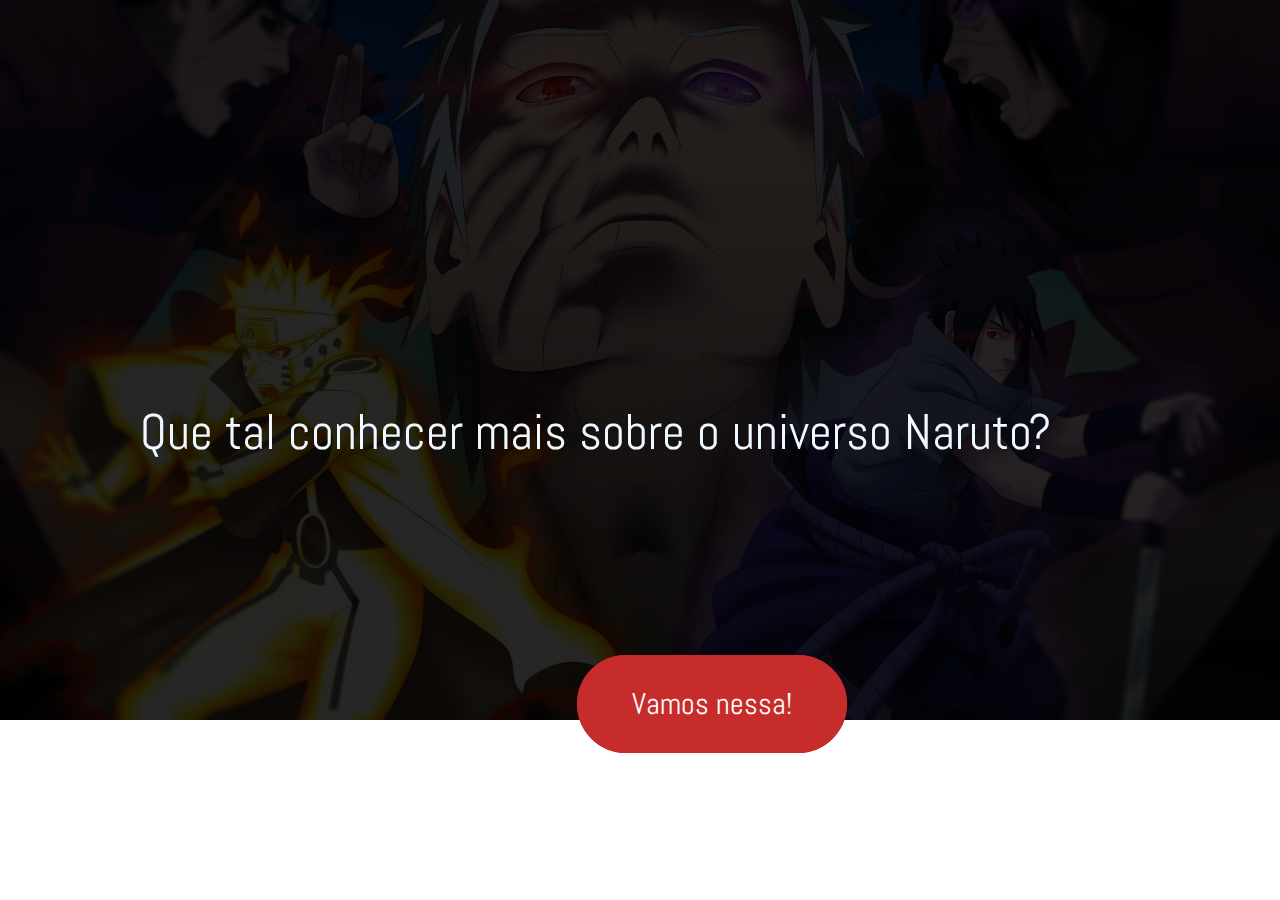
<file: index.html>
<!DOCTYPE html>
<html lang="pt-br">
  <head>
    <meta charset="UTF-8" />
    <meta http-equiv="X-UA-Compatible" content="IE=edge" />
    <meta name="viewport" content="width=device-width, initial-scale=1.0" />
    <title>Introdução</title>
    <link href="estilos/index.css" rel="stylesheet" />
  </head>
  <body class="introduçãobg">
    <div>
      <section class="text-introduçãobg">
        Que tal conhecer mais sobre o universo Naruto?
      </section>
    </div>
    <div class="bottom">
      <a class="btnbg" href="Naruto.html">Vamos nessa!</a>
    </div>
  </body>
</html>
</file>
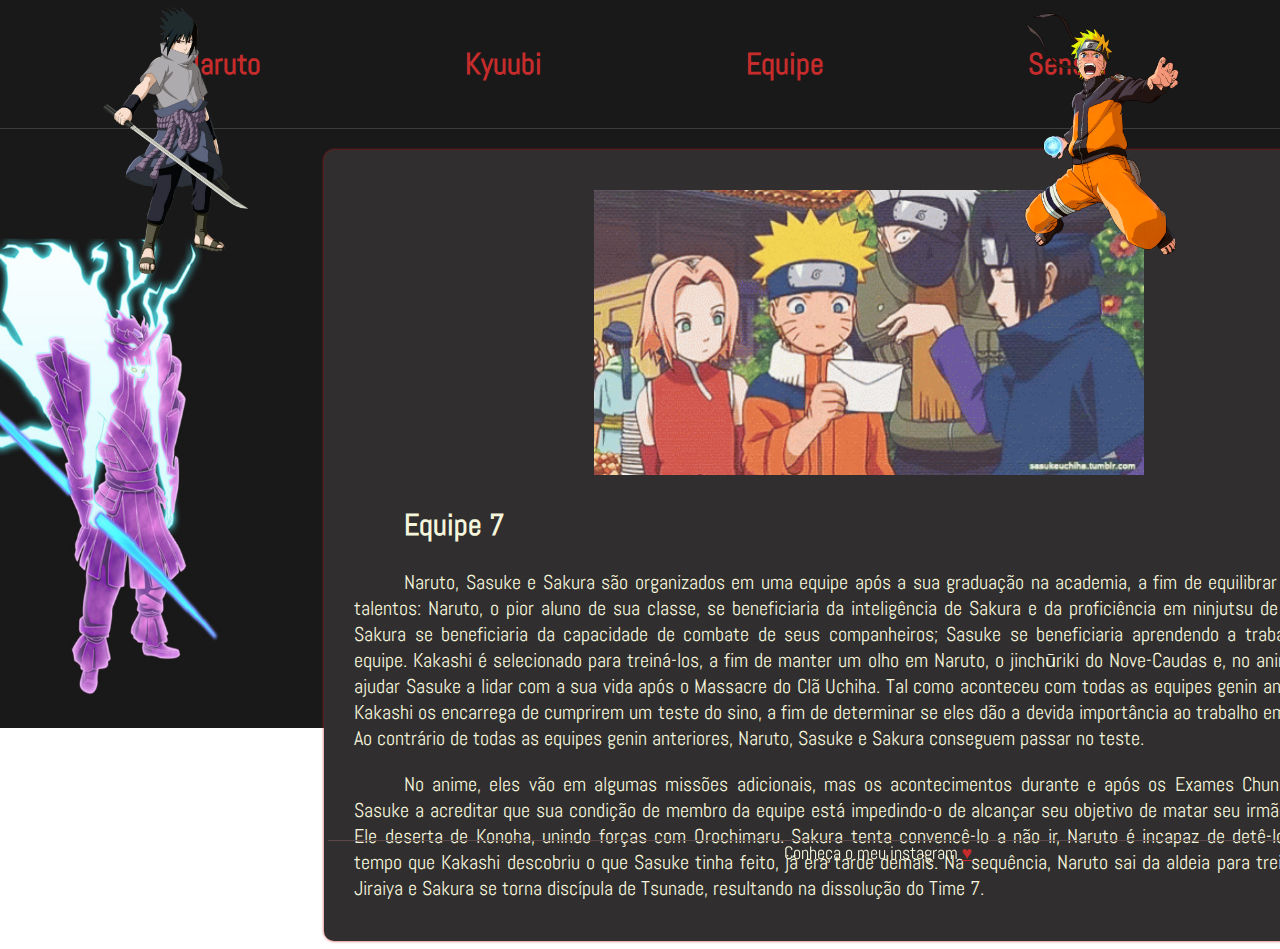
<file: Equipe7.html>
<!DOCTYPE html>
<html lang="pt-br">
<head>
    <meta charset="UTF-8">
    <meta http-equiv="X-UA-Compatible" content="IE=edge">
    <meta name="viewport" content="width=device-width, initial-scale=1.0">
    <title>Equipe7</title>
    <link href="estilos/Naruto.css" rel="stylesheet">
</head>
<body>
   <header>
        <nav class="menu-list">
            <ul>
            <img class="img1" src="Sasuke Header.png">  
            <li><a href="./Naruto.html">Naruto</a></li>
            <li><a href="./Kyuubi.html">Kyuubi</a></li>  
            <li><a href="./Equipe7.html">Equipe</a></li>    
            <li><a href="./Sensei.html">Sensei</a></li>
            <img class="img2" src="Naruto Header2.png"> 
           </ul>     
    </nav>  
   </header> 
   <section class="seção">
        <article class="text-naruto">
        <figure class="naruto-gif"><img src="Equipe7-gif.gif" alt="" style="width: 550px;"></figure>    
        <h2 class="narutoh2">Equipe 7 </h2>    
        <p> 
            Naruto, Sasuke e Sakura são organizados em uma equipe após a sua graduação na academia, a fim de equilibrar os seus talentos: Naruto, o pior aluno de sua classe, se beneficiaria da inteligência de 
            Sakura e da proficiência em ninjutsu de Sasuke; Sakura se beneficiaria da capacidade de combate de seus companheiros; Sasuke se beneficiaria aprendendo a trabalhar em equipe. Kakashi é selecionado 
            para treiná-los, a fim de manter um olho em Naruto, o jinchūriki do Nove-Caudas e, no anime, para ajudar Sasuke a lidar com a sua vida após o Massacre do Clã Uchiha.
            Tal como aconteceu com todas as equipes genin anteriores, Kakashi os encarrega de cumprirem um teste do sino, a fim de determinar se eles dão a devida importância ao trabalho em equipe. 
            Ao contrário de todas as equipes genin anteriores, Naruto, Sasuke e Sakura conseguem passar no teste.<br>
        </p>
        <p>
            No anime, eles vão em algumas missões adicionais, mas os acontecimentos durante e após os Exames Chunin levam Sasuke a acreditar que sua condição de membro da equipe está impedindo-o de alcançar seu 
            objetivo de matar seu irmão, Itachi. Ele deserta de Konoha, unindo forças com Orochimaru. Sakura tenta convencê-lo a não ir, Naruto é incapaz de detê-lo, e pelo tempo que Kakashi descobriu o que Sasuke 
            tinha feito, já era tarde demais. Na sequência, Naruto sai da aldeia para treinar com Jiraiya e Sakura se torna discípula de Tsunade, resultando na dissolução do Time 7.
        </p>
        
        </article>   
   </section> 
   <footer class="rodape">Conheça o meu instagram <a href="https://www.instagram.com/taami.cristina/" target="_blank">♥</a></footer>     
</body>
</html>
</file>
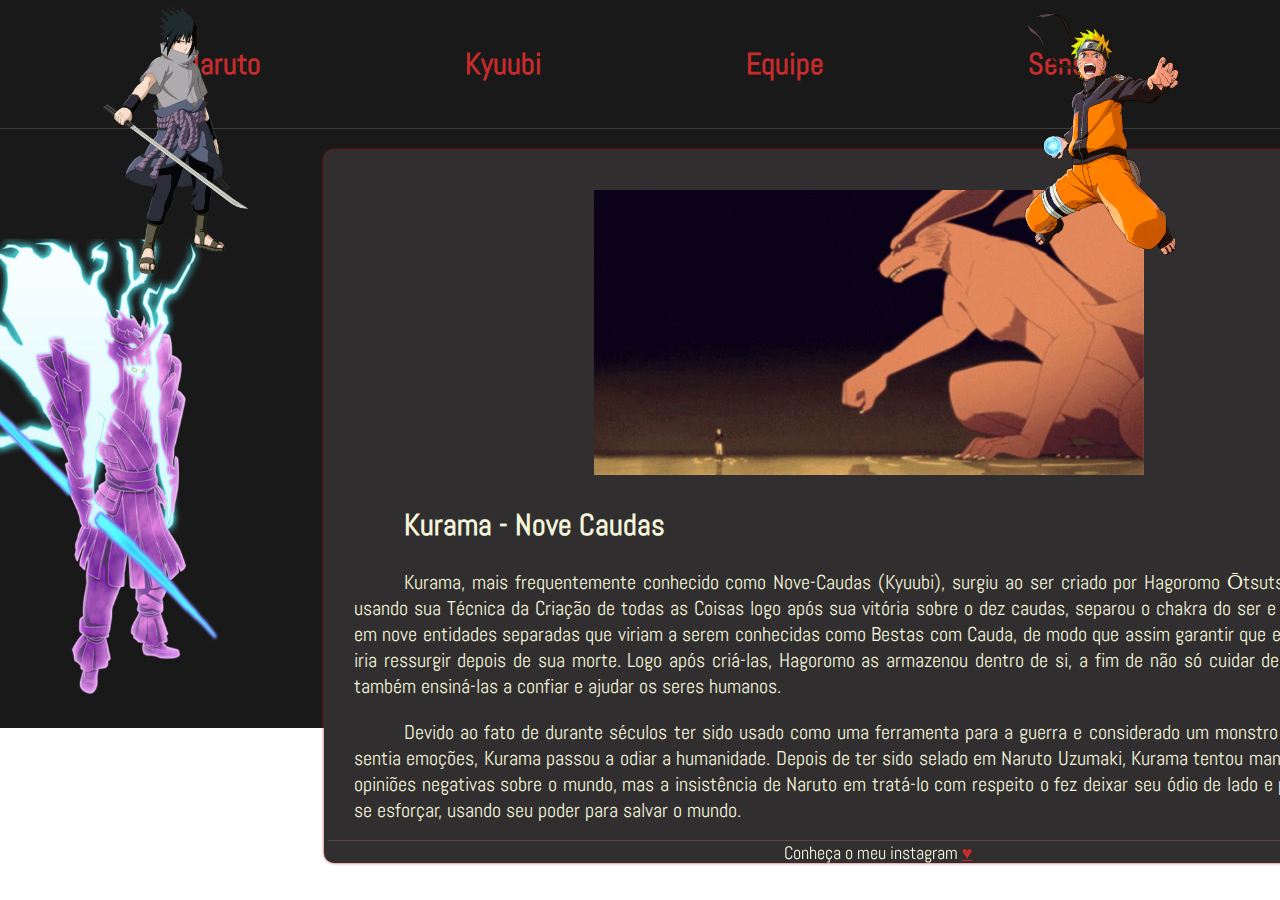
<file: Kyuubi.html>
<!DOCTYPE html>
<html lang="en">
<head>
    <meta charset="UTF-8">
    <meta http-equiv="X-UA-Compatible" content="IE=edge">
    <meta name="viewport" content="width=device-width, initial-scale=1.0">
    <title>Kyuubi</title>
    <link href="estilos/Naruto.css" rel="stylesheet">
</head>
<body>
   <header>
        <nav class="menu-list">
            <ul>
            <img class="img1" src="Sasuke Header.png">  
            <li><a href="./Naruto.html">Naruto</a></li>
            <li><a href="./Kyuubi.html">Kyuubi</a></li>  
            <li><a href="./Equipe7.html">Equipe</a></li>    
            <li><a href="./Sensei.html">Sensei</a></li>
            <img class="img2" src="Naruto Header2.png"> 
           </ul>     
    </nav>  
   </header> 
   <section class="seção">
        <article class="text-naruto">
        <figure class="naruto-gif"><img src="Kyuubi-gif.gif" alt="" style="width: 550px;"></figure>    
        <h2 class="narutoh2">Kurama - Nove Caudas </h2>    
        <p> 
        Kurama, mais frequentemente conhecido como Nove-Caudas (Kyuubi), surgiu ao ser criado por Hagoromo Ōtsutsuki, que usando sua Técnica da Criação de todas as Coisas logo após sua vitória sobre o dez caudas, separou o chakra do ser e o dividiu 
        em nove entidades separadas que viriam a serem conhecidas como Bestas com Cauda, de modo que assim garantir que ele nunca iria ressurgir depois de sua morte. Logo após criá-las, Hagoromo as armazenou dentro de si, a fim de não só cuidar delas, 
        mas também ensiná-las a confiar e ajudar os seres humanos.<br>
        </p>
        <p>
            Devido ao fato de durante séculos ter sido usado como uma ferramenta para a guerra e considerado um monstro que não sentia emoções, Kurama passou a odiar a humanidade. 
            Depois de ter sido selado em Naruto Uzumaki, Kurama tentou manter suas opiniões negativas sobre o mundo, mas a insistência de Naruto em tratá-lo com respeito o fez deixar seu ódio de lado e passar a se esforçar,
            usando seu poder para salvar o mundo.
        </p>
        
        </article>   
   </section> 
   <footer class="rodape">Conheça o meu instagram <a href="https://www.instagram.com/taami.cristina/" target="_blank">♥</a></footer>     
</body>
</html>
</file>
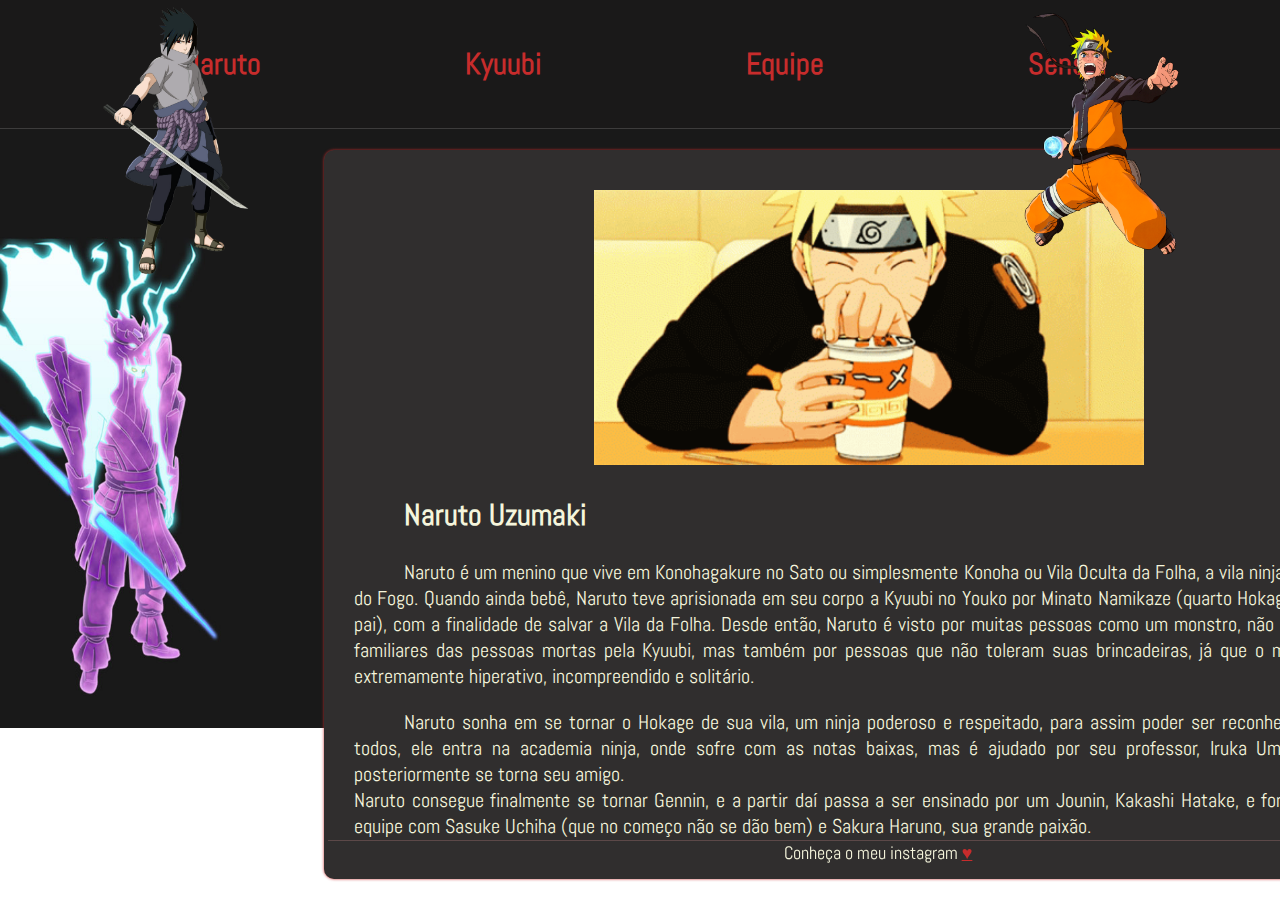
<file: Naruto.html>
<!DOCTYPE html>
<html lang="en">
<head>
    <meta charset="UTF-8">
    <meta http-equiv="X-UA-Compatible" content="IE=edge">
    <meta name="viewport" content="width=device-width, initial-scale=1.0">
    <title>Naruto</title>
    <link href="estilos/Naruto.css" rel="stylesheet">
</head>
<body>
   <header>
        <nav class="menu-list">
            <ul>
            <img class="img1" src="Sasuke Header.png">  
            <li><a href="./Naruto.html">Naruto</a></li>
            <li><a href="./Kyuubi.html">Kyuubi</a></li>  
            <li><a href="./Equipe7.html">Equipe</a></li>    
            <li><a href="./Sensei.html">Sensei</a></li>
            <img class="img2" src="Naruto Header2.png"> 
           </ul>     
    </nav>  
   </header> 
   <section class="seção">
        <article class="text-naruto">
        <figure class="naruto-gif"><img src="Naruto-gif2.gif" alt="" style="width: 550px;"></figure>    
        <h2 class="narutoh2">Naruto Uzumaki </h2>    
        <p> 
        Naruto é um menino que vive em Konohagakure no Sato ou simplesmente Konoha ou Vila Oculta da Folha, a vila ninja do País do Fogo. Quando ainda bebê, Naruto teve aprisionada em seu corpo a Kyuubi no Youko por Minato Namikaze (quarto Hokage, e seu pai),
        com a finalidade de salvar a Vila da Folha. Desde então, Naruto é visto por muitas pessoas como um monstro, não só pelos familiares das pessoas mortas pela Kyuubi, mas também por pessoas que não toleram suas brincadeiras, já que o mesmo é extremamente hiperativo,
        incompreendido e solitário.<br>
        </p>
        <p>
            Naruto sonha em se tornar o Hokage de sua vila, um ninja poderoso e respeitado, para assim poder ser reconhecido por todos, ele entra na academia ninja, onde sofre com as notas baixas, mas é ajudado por seu professor, Iruka Umino, que posteriormente se torna seu amigo. <br>
        Naruto consegue finalmente se tornar Gennin, e a partir daí passa a ser ensinado por um Jounin, Kakashi Hatake, e forma uma equipe com Sasuke Uchiha (que no começo não se dão bem) e Sakura Haruno, sua grande paixão. 
        </p>
        
        </article>   
   </section> 
   <footer class="rodape">Conheça o meu instagram <a href="https://www.instagram.com/taami.cristina/" target="_blank">♥</a></footer>   
</body>
</html>
</file>
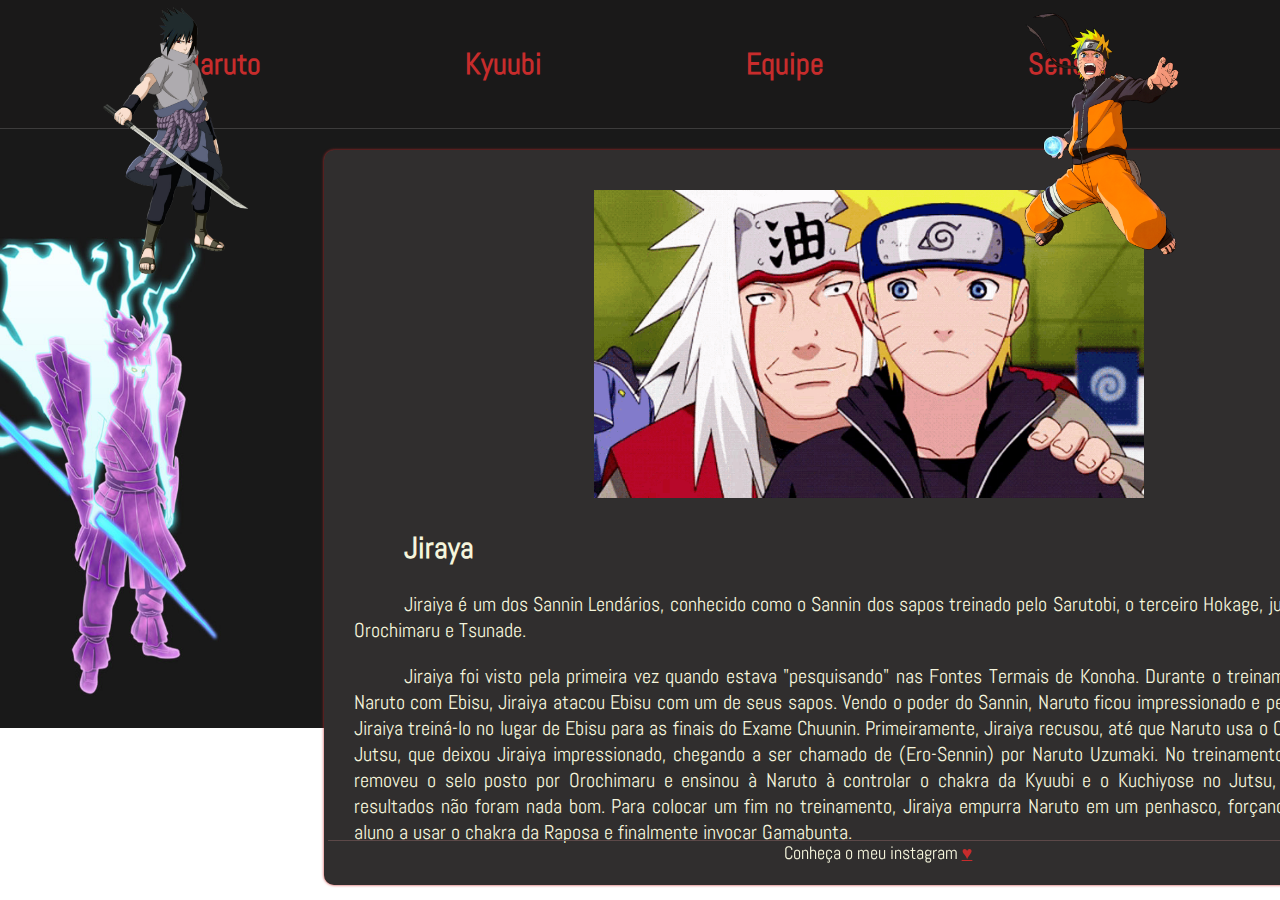
<file: Sensei.html>
<!DOCTYPE html>
<html lang="pt-br">
<head>
    <meta charset="UTF-8">
    <meta http-equiv="X-UA-Compatible" content="IE=edge">
    <meta name="viewport" content="width=device-width, initial-scale=1.0">
    <title>Sensei</title>
    <link href="estilos/Naruto.css" rel="stylesheet">
</head>
<body>
   <header>
        <nav class="menu-list">
            <ul>
            <img class="img1" src="Sasuke Header.png">  
            <li><a href="./Naruto.html">Naruto</a></li>
            <li><a href="./Kyuubi.html">Kyuubi</a></li>  
            <li><a href="./Equipe7.html">Equipe</a></li>    
            <li><a href="./Sensei.html">Sensei</a></li>
            <img class="img2" src="Naruto Header2.png"> 
           </ul>     
    </nav>  
   </header> 
   <section class="seção">
        <article class="text-naruto">
        <figure class="naruto-gif"><img src="Jiraya-gif.gif" alt="" style="width: 550px;"></figure>     
        <h2 class="narutoh2">Jiraya </h2>    
        <p> 
            Jiraiya é um dos Sannin Lendários, conhecido como o Sannin dos sapos treinado pelo Sarutobi, o terceiro Hokage, junto com Orochimaru e Tsunade.
        </p>
        <p>
            Jiraiya foi visto pela primeira vez quando estava "pesquisando" nas Fontes Termais de Konoha. Durante o treinamento de Naruto com Ebisu, 
            Jiraiya atacou Ebisu com um de seus sapos. Vendo o poder do Sannin, Naruto ficou impressionado e pediu para Jiraiya treiná-lo no lugar de 
            Ebisu para as finais do Exame Chuunin. Primeiramente, Jiraiya recusou, até que Naruto usa o Oiroke no Jutsu, que deixou Jiraiya impressionado, 
            chegando a ser chamado de (Ero-Sennin) por Naruto Uzumaki. No treinamento, Jiraiya removeu o selo posto por Orochimaru e ensinou à Naruto à controlar o chakra da Kyuubi e o Kuchiyose no Jutsu, mas os resultados não foram nada bom. Para colocar um fim no treinamento, Jiraiya empurra Naruto em um penhasco, forçando o seu aluno a usar o chakra da Raposa e finalmente invocar Gamabunta. 
        </p>
        
        </article>   
   </section> 
   <footer class="rodape">Conheça o meu instagram <a href="https://www.instagram.com/taami.cristina/" target="_blank">♥</a></footer>    
</body>
</html>
</file>
<file: estilos/index.css>
@import url("https://fonts.googleapis.com/css?family=Lato:400,700");
@import url("https://fonts.googleapis.com/css2?family=Abel&display=swap");

* {
  font-family: "Abel", "Lato", sans-serif;
}

.introduçãobg {
  background-image: url(../fundo1.png);
  background-repeat: no-repeat;
  background-size: 100%;
}
/* section */
.text-introduçãobg {
  color: aliceblue;
  font-size: 50px;
  font: oblique;
  width: 1000px;
  margin-left: auto;
  margin-right: auto;
  margin-top: 400px;
}
/* Botão introdução */
.btnbg {
  line-height: 80px;
  padding: 10px 35px;
  border: 20px solid rgb(199, 44, 44);
  border-radius: 100px;
  background-color: rgb(199, 44, 44);
  font-size: 30px;
  color: rgb(252, 253, 253);
  text-decoration: none;
  text-align: center;
}
.bottom {
  width: 1000px;
  margin-left: 45%;
  margin-right: auto;
  margin-top: 200px;
}
a:hover {
  text-decoration: underline;
}
</file>
<file: estilos/Naruto.css>
@import url("https://fonts.googleapis.com/css?family=Lato:400,700");
@import url("https://fonts.googleapis.com/css2?family=Abel&display=swap");

/* Aqui eu defini uma fonte padrão para todas as partes do site */
* {
  font-family: "Abel", "Lato", sans-serif;
}

/* Aqui eu coloquei a imagem de fundo do site */
body {
  background-image: url(../Fundo2.jpg);
  background-size: 100%;
  background-repeat: no-repeat;

  /* Aqui eu coloquei o menu em lista e configurei ele na horizontal, também coloquei um efeito de clique  */
}
.menu-list ul {
  padding: 5px;
  margin: 0px 0px 50px;
  background-color: #1a1919;
  text-align: center;
  top: 0;
  left: 0;
  position: fixed;
  width: 100%;
  border-bottom: 1px solid #3d3c3c;
}
.menu-list ul li {
  display: inline;
}

.menu-list ul li a {
  padding: 40px 100px;
  display: inline-block;
  color: rgb(199, 44, 44);
  text-decoration: none;
  font-size: 30px;
  font-weight: bold;
}
.menu-list ul li a:hover {
  background-color: rgb(48, 46, 46);
  border-bottom: 3px solid #e73b3b;
}

/* Aqui são as pesonalizações das imagens laterais do menu */
.img1 {
  width: 150px;
  position: absolute;
  left: 100px;
}
.img2 {
  width: 170px;
  position: absolute;
  right: 100px;
}
/* Aqui é a configuração da section, dei um mesmo efeito de uma table */
section {
  width: 1100px;
  height: 100%;
  background-color: rgb(48, 46, 46);
  box-shadow: 0px 0px 3px rgb(199, 44, 44);
  padding: 10px;
  margin-left: 25%;
  margin-top: 150px;
  border-radius: 10px;
}
/* Aqui eu utilizei para centralizar o gif no meio da tela */
.naruto-gif {
  padding-left: 150px;
}

/* Tamanho do tiítulo h2 */
.narutoh2 {
  font-size: 30px;
}

/* Conteúdo da section */
.text-naruto {
  width: 90%;
  text-align: justify;
  text-indent: 50px;
  padding: 10px;
  margin-left: 10px;
  color: beige;
  font-size: 20px;
}

/* Aqui eu configurei a msg do rodapé e a borda  */
.rodape {
  width: 1100px;
  text-align: center;
  border-top: 1px solid rgb(92, 72, 72);
  font-size: 18px;
  color: beige;
  padding-bottom: 1rem;
  position: fixed;
  bottom: 0;
  margin: 20px;
  margin-left: 25%;
}
.rodape a {
  text-align: center;
  color: rgb(199, 44, 44);
}
</file>
